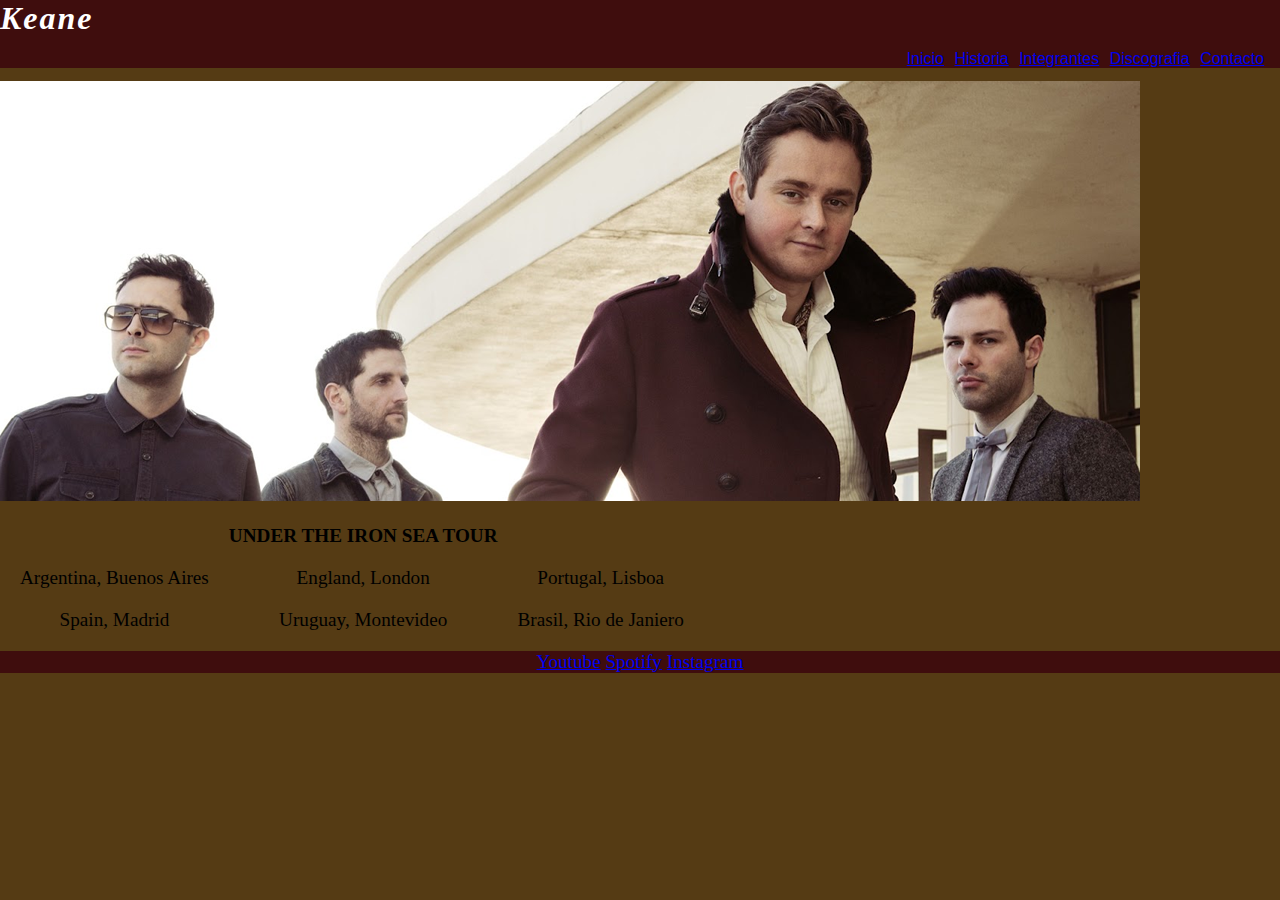
<file: index.html>
<!DOCTYPE html>
<html lang="en">
<head>
    <meta charset="UTF-8">
    <meta http-equiv="X-UA-Compatible" content="IE=edge">
    <meta name="viewport" content="width=device-width, initial-scale=1.0">
    <link rel="shortcut icon" href="./img/favicon/favicon.ico" type="image/x-icon">
    <link rel="stylesheet" href="./css/index.css">
    <title>Keaneofficial</title>
</head>
<body>
    <header>
        <h1>Keane</h1>
    <nav>
        <ul>
            <li><a href="index.html">Inicio</a></li>
            <li><a href="./html/biografia.html">Historia</a></li>
            <li><a href="./html/Integrantes.html">Integrantes</a></li>
            <li><a href="./html/Discografia.html">Discografia</a></li>
            <li><a href="./html/contacto.html">Contacto</a></li>
        </ul>
    </nav>
    </header>


    <main>

    <img src="./img/index/keaneportada2.png" alt="Foto portada">
    <section>
    <table>
        <tr>
        <th></th>
        <th>UNDER THE IRON SEA TOUR</th>
        <th></th>
        </tr>

        <tr>
            <td>Argentina, Buenos Aires</td>
            <td>England, London</td>
            <td>Portugal, Lisboa</td>
        </tr>
        <tr>
            <td>Spain, Madrid</td>
            <td>Uruguay, Montevideo</td>
            <td>Brasil, Rio de Janiero</td>
        </tr>
    </table>
    </section>
    </main>

    <footer>
        <a href="https://www.youtube.com/channel/UCu1raXDJ4jkIiyy_NOUF2QQ">Youtube</a>
        <a href="https://open.spotify.com/artist/53A0W3U0s8diEn9RhXQhVz?si=1OKAqd8HRUGfgY5ub-jD6w">Spotify</a>
        <a href="https://www.instagram.com/keaneofficial/?hl=es">Instagram</a>  
    </footer> 
</body>
</html>
</file>
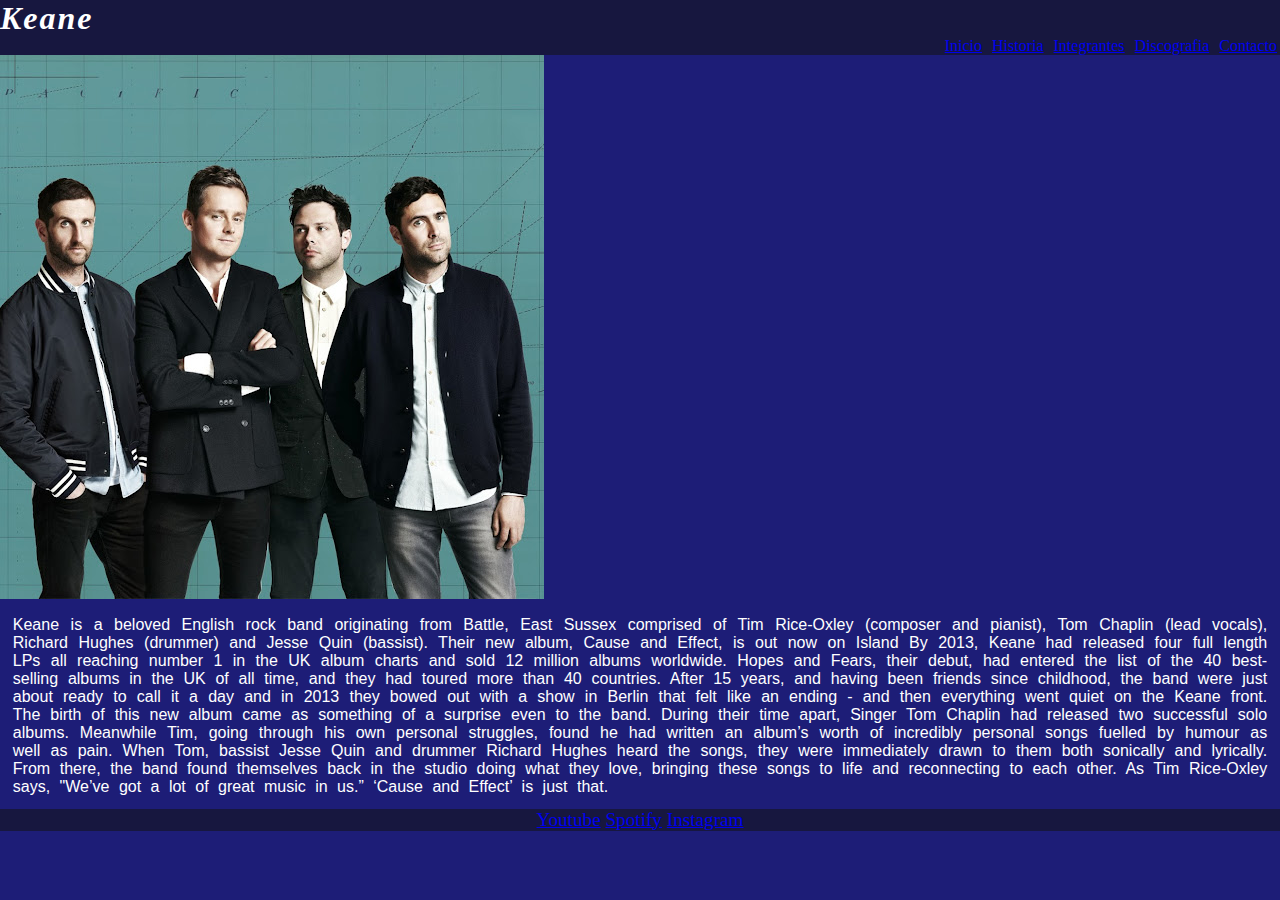
<file: html/biografia.html>
<!DOCTYPE html>
<html lang="en">
<head>
    <meta charset="UTF-8">
    <meta http-equiv="X-UA-Compatible" content="IE=edge">
    <meta name="viewport" content="width=device-width, initial-scale=1.0">
    <link rel="shortcut icon" href="../img/favicon/favicon.ico" type="image/x-icon">
    <link rel="stylesheet" href="../css/biografia.css">
    <title>Keaneofficial/Biografia</title>
</head>
<body>
    <header>
        <h1>Keane</h1>
    <nav>
        <ul>
            <li><a href="../index.html">Inicio</a></li>
            <li><a href="./biografia.html">Historia</a></li>
            <li><a href="./Integrantes.html">Integrantes</a></li>
            <li><a href="./Discografia.html">Discografia</a></li>
            <li><a href="./contacto.html">Contacto</a></li>
        </ul>
    </nav>
    </header>
    <main>
    <img src="../img/Biografia/keane1.jpg" alt="">
    <div>
        Keane is a beloved English rock band originating from Battle, East Sussex comprised of Tim Rice-Oxley (composer and pianist), Tom Chaplin (lead vocals), Richard Hughes (drummer) and Jesse Quin (bassist). Their new album, Cause and Effect, is out now on Island 
        By 2013, Keane had released four full length LPs all reaching number 1 in the UK album charts and sold 12 million albums worldwide. Hopes and Fears, their debut, had entered the list of the 40 best-selling albums in the UK of all time, and they had toured more than 40 countries. After 15 years, and having been friends since childhood, the band were just about ready to call it a day and in 2013 they bowed out with a show in Berlin that felt like an ending - and then everything went quiet on the Keane front.       
        The birth of this new album came as something of a surprise even to the band. During their time apart, Singer Tom Chaplin had released two successful solo albums. Meanwhile Tim, going through his own personal struggles, found he had written an album’s worth of incredibly personal songs fuelled by humour as well as pain. When Tom, bassist Jesse Quin and drummer Richard Hughes heard the songs, they were immediately drawn to them both sonically and lyrically. From there, the band found themselves back in the studio doing what they love, bringing these songs to life and reconnecting to each other.       
        As Tim Rice-Oxley says, "We’ve got a lot of great music in us.” ‘Cause and Effect’ is just that.
    </div> 
    </main>


    <footer>
        <a href="https://www.youtube.com/channel/UCu1raXDJ4jkIiyy_NOUF2QQ">Youtube</a>
        <a href="https://open.spotify.com/artist/53A0W3U0s8diEn9RhXQhVz?si=1OKAqd8HRUGfgY5ub-jD6w">Spotify</a>
        <a href="https://www.instagram.com/keaneofficial/?hl=es">Instagram</a>
    </footer>

</body>
</html>
</file>
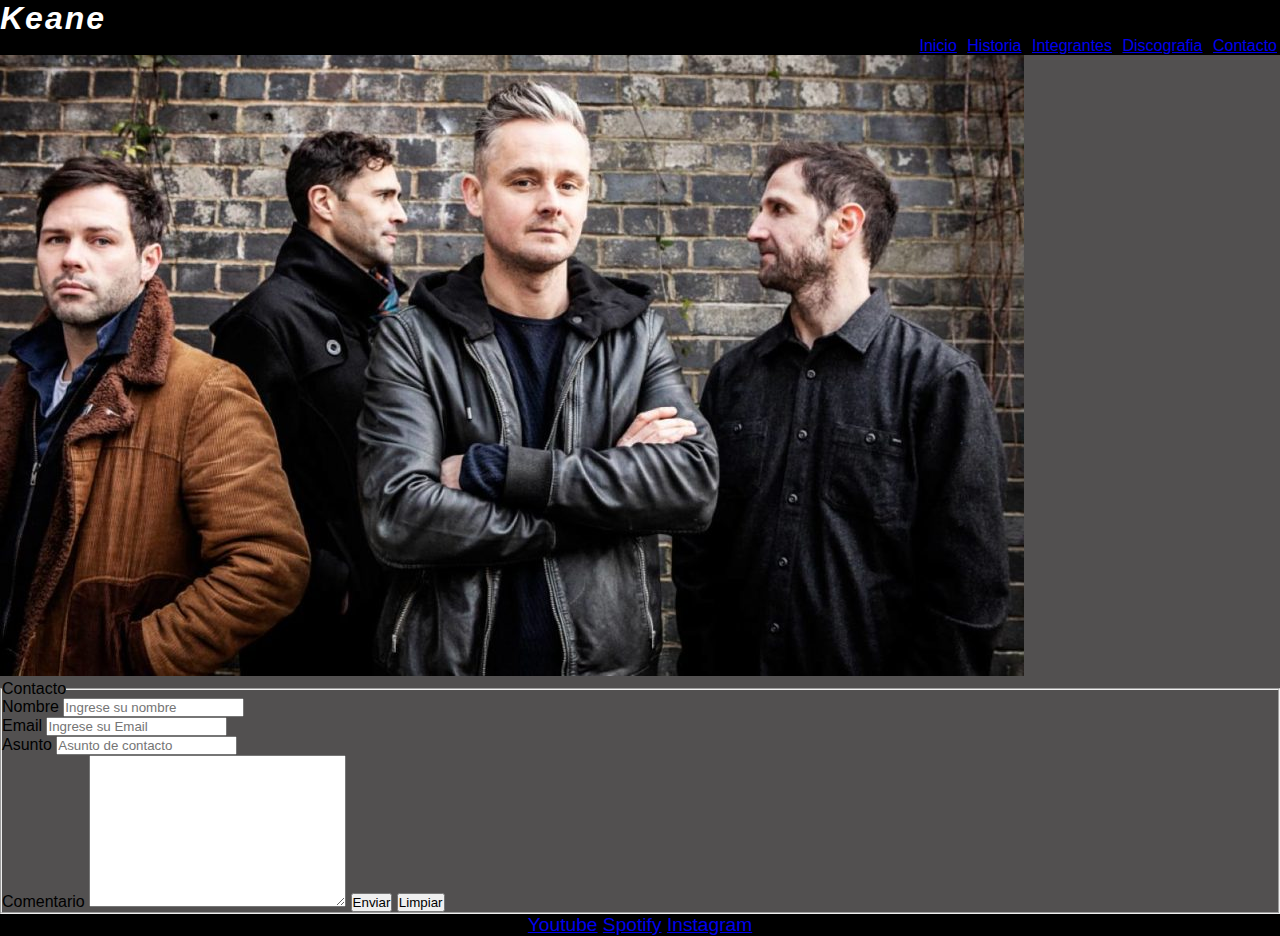
<file: html/contacto.html>
<!DOCTYPE html>
<html lang="en">
<head>
    <meta charset="UTF-8">
    <meta http-equiv="X-UA-Compatible" content="IE=edge">
    <meta name="viewport" content="width=device-width, initial-scale=1.0">
    <link rel="shortcut icon" href="../img/favicon/favicon.ico" type="image/x-icon">
    <link rel="stylesheet" href="../css/contacto.css">
    <title>Keaneofficial/Contacto</title>
</head>
<body>
    <header>
        <h1>Keane</h1>
    <nav>
        <ul>
            <li><a href="../index.html">Inicio</a></li>
            <li><a href="./biografia.html">Historia</a></li>
            <li><a href="./Integrantes.html">Integrantes</a></li>
            <li><a href="./Discografia.html">Discografia</a></li>
            <li><a href="./contacto.html">Contacto</a></li>
        </ul>
    </nav>
    </header>
    <main>
    <img src="../img/contacto/Keane2.jpg" alt="">

    <form action="">
        <fieldset>
        <legend>Contacto</legend>
        <label for="Nombre">Nombre</label>
        <input type="text" placeholder="Ingrese su nombre" id="Nombre">
        <br>
        <label for="Email">Email</label>
        <input type="email" placeholder="Ingrese su Email" id="Email">
        <br>
        <label for="Asunto">Asunto</label>
        <input type="text" placeholder="Asunto de contacto" id="Asunto">
        <br>
        <label for="Comentario">Comentario</label>
        <textarea name="" id="" cols="30" rows="10"></textarea>
        <button type="submit">Enviar</button>
        <button type="reset">Limpiar</button>
        </fieldset>
        
    </form>
    </main>
    


    <footer>
        <a href="https://www.youtube.com/channel/UCu1raXDJ4jkIiyy_NOUF2QQ">Youtube</a>
        <a href="https://open.spotify.com/artist/53A0W3U0s8diEn9RhXQhVz?si=1OKAqd8HRUGfgY5ub-jD6w">Spotify</a>
        <a href="https://www.instagram.com/keaneofficial/?hl=es">Instagram</a>
    </footer>
</body>
</html>
</file>
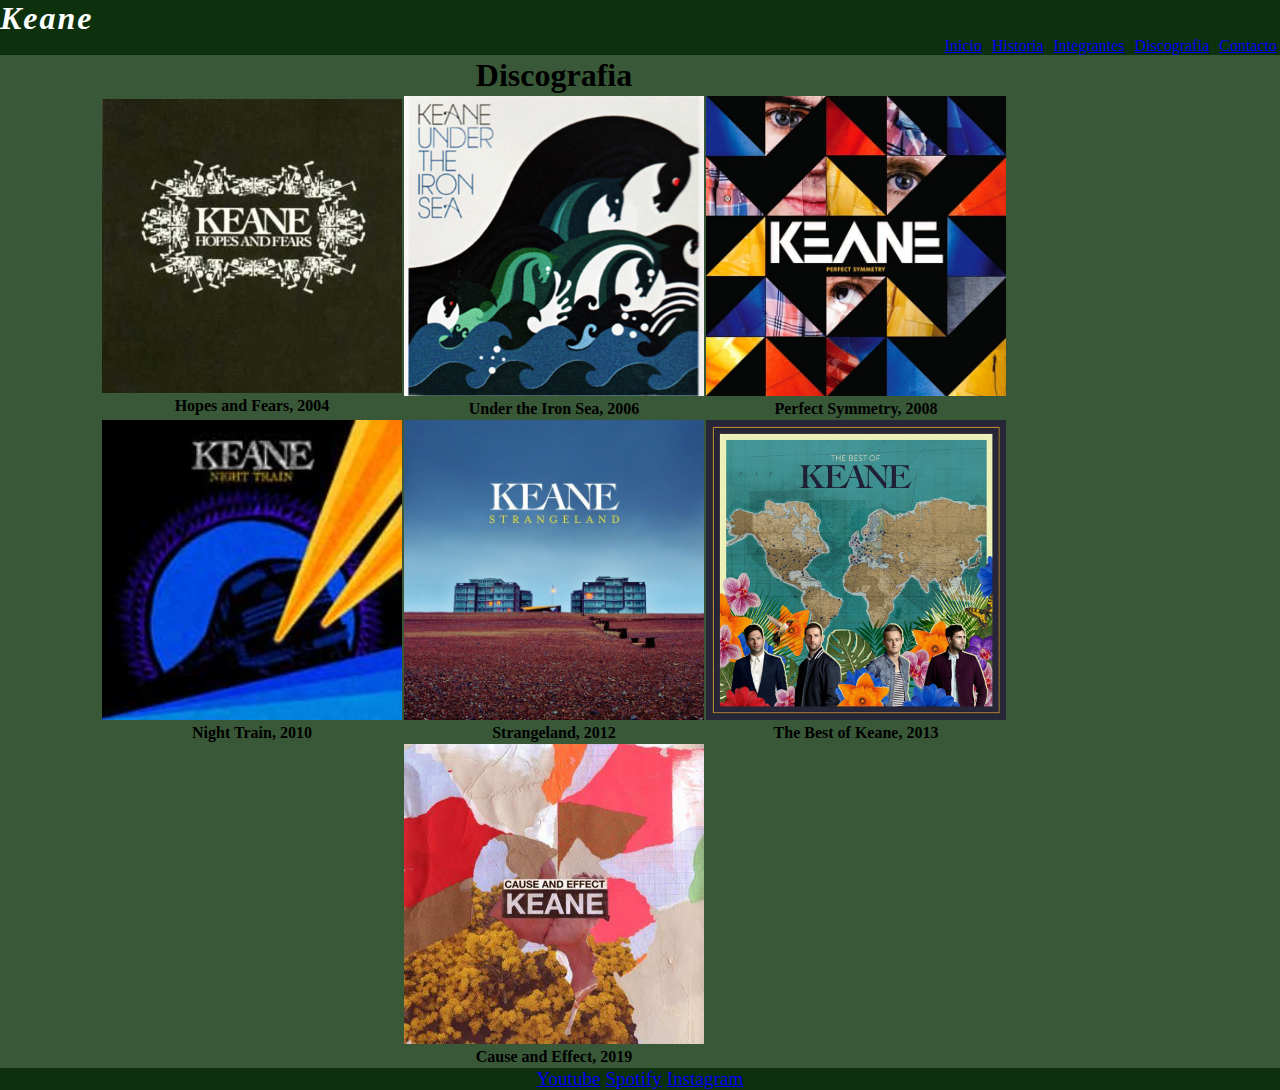
<file: html/Discografia.html>
<!DOCTYPE html>
<html lang="en">
<head>
    <meta charset="UTF-8">
    <meta http-equiv="X-UA-Compatible" content="IE=edge">
    <meta name="viewport" content="width=device-width, initial-scale=1.0">
    <link rel="shortcut icon" href="../img/favicon/favicon.ico" type="image/x-icon">
    <link rel="stylesheet" href="../css/discografia.css">
    <title>Keaneofficial/Discografia</title>
</head>
<body>
    <header>
        <h1>Keane</h1>
    <nav>
        <ul>
            <li><a href="../index.html">Inicio</a></li>
            <li><a href="./biografia.html">Historia</a></li>
            <li><a href="./Integrantes.html">Integrantes</a></li>
            <li><a href="./Discografia.html">Discografia</a></li>
            <li><a href="./contacto.html">Contacto</a></li>
        </ul>
    </nav>
    </header>
    <main>
        
            <table>
                <tr>
                <th></th>
                <th class="discografia">Discografia</th>
                <th></th>
                </tr>
        
                <tr>
                    <td><img src="../img/Discografia/hopesandafears2004.jpg" alt=""><h2>Hopes and Fears, 2004</h2></td>
                    <td><img src="../img/Discografia/undertheironsea2006.jpg" alt=""><h2>Under the Iron Sea, 2006</h2></td>
                    <td><img src="../img/Discografia/perfectsymmetry2008.jpg" alt=""><h2>Perfect Symmetry, 2008</h2></td>
                </tr>
                <tr>
                    <td><img src="../img/Discografia/nighttrain2010.jpg" alt=""><h2>Night Train, 2010</h2></td>
                    <td><img src="../img/Discografia/strangeland2012.jpg" alt=""><h2>Strangeland, 2012</h2></td>
                    <td><img src="../img/Discografia/thebestofkeane2013.jpg" alt=""><h2>The Best of Keane, 2013</h2></td>
                </tr>
                <tr>
                <td></td>
                <td><img src="../img/Discografia/causeandeffect2019.jpg" alt=""><h2>Cause and Effect, 2019</h2></td>
                <td></td>
            </tr>
        </table>
        
    </main>

<footer>
    <a href="https://www.youtube.com/channel/UCu1raXDJ4jkIiyy_NOUF2QQ">Youtube</a>
    <a href="https://open.spotify.com/artist/53A0W3U0s8diEn9RhXQhVz?si=1OKAqd8HRUGfgY5ub-jD6w">Spotify</a>
    <a href="https://www.instagram.com/keaneofficial/?hl=es">Instagram</a>
</footer>

</body>
</html>
</file>
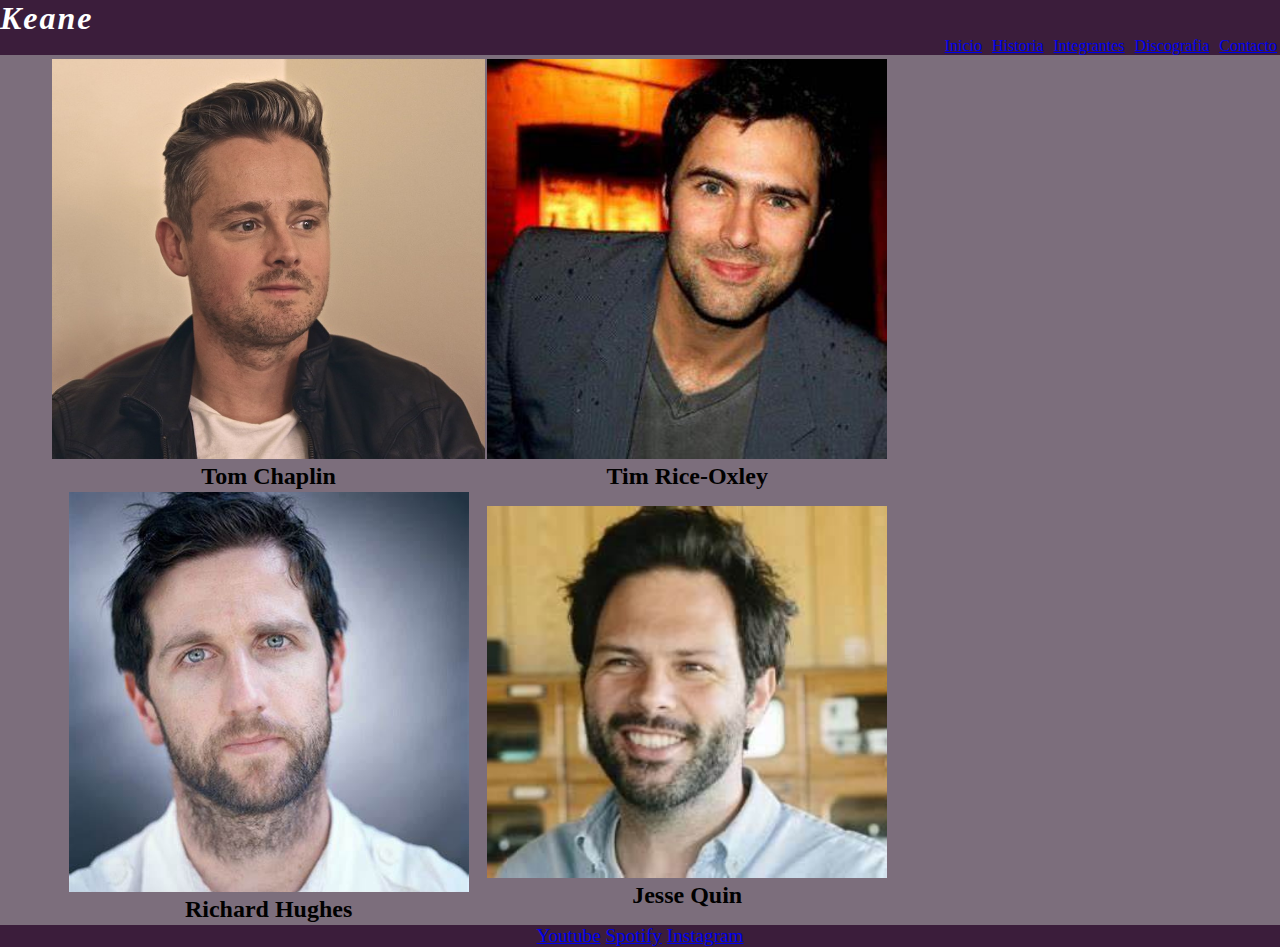
<file: html/Integrantes.html>
<!DOCTYPE html>
<html lang="en">
<head>
    <meta charset="UTF-8">
    <meta http-equiv="X-UA-Compatible" content="IE=edge">
    <meta name="viewport" content="width=device-width, initial-scale=1.0">
    <link rel="shortcut icon" href="../img/favicon/favicon.ico" type="image/x-icon">
    <link rel="stylesheet" href="../css/integrantes.css">
    <title>Keaneofficial/Integrantes</title>
</head>
<body>
    <header>
        <h1>Keane</h1>
    <nav>
        <ul>
            <li><a href="../index.html">Inicio</a></li>
            <li><a href="./biografia.html">Historia</a></li>
            <li><a href="./Integrantes.html">Integrantes</a></li>
            <li><a href="./Discografia.html">Discografia</a></li>
            <li><a href="./contacto.html">Contacto</a></li>
        </ul>
    </nav>
    </header>
    <main>
        <table>
            <tr>
                <th></th>
                <th></th>
            </tr>
            <tr>
                <td><img src="../img/Integrantes/tomchoplinvocalista.jpg" alt=""><h2>Tom Chaplin</h2> </td>
                <td><img src="../img/Integrantes/timricetecladista.jpg" alt=""><h2>Tim Rice-Oxley</h2></td>
            </tr>
            <tr>
                <td><img src="../img/Integrantes/richardhughesbaterista.jpg" alt=""><h2>Richard Hughes</h2></td>
                <td><img src="../img/Integrantes/jessequincuerdas.jpg" alt=""><h2>Jesse Quin</h2></td>
            </tr>   
        </table>
    </main>

    <footer>
        <a href="https://www.youtube.com/channel/UCu1raXDJ4jkIiyy_NOUF2QQ">Youtube</a>
        <a href="https://open.spotify.com/artist/53A0W3U0s8diEn9RhXQhVz?si=1OKAqd8HRUGfgY5ub-jD6w">Spotify</a>
        <a href="https://www.instagram.com/keaneofficial/?hl=es">Instagram</a>
    </footer>

</body>
</html>
</file>
<file: css/index.css>
*{margin: 0;
    padding: 0;}

header{
    
    background-color: rgb(63, 13, 13);
    color: white;
    display:block;
    justify-content: center;

}


h1{
    
    margin-top: 0%;
    margin-bottom: 0%;
    font-style: oblique;
    letter-spacing: 2px;
}

body{

    background-color: rgb(85, 59, 20);
    background-size:cover;

}

nav{
    background-color: rgb(63, 13, 13);
    font-weight: 100;
    font-size: medium;
    background-size: 10%;
    text-align:end;
    font-family: Arial, Helvetica, sans-serif;
    bottom: 30px;
    left: 0px;
    margin: 1%;
    
    }

ul{
    list-style: none;

    }
table{
    border-collapse: separate;
    text-indent:inherit;
    border-spacing: 20px ;

}
tr{
    display:table-row;
    vertical-align: middle;
    text-align: center;
    font-size: larger;
}
footer{
    background-color: rgb(63, 13, 13);
    text-align: center; 
    font-size: larger;
}

li{
    display: inline;
    padding-left: 3px;
    padding-right: 3px;
}
</file>
<file: css/biografia.css>
*{
    margin: 0;
    padding: 0;
}

body{
    background-color:rgb(29, 29, 119) ;
    margin: 0%;

}
header{
    background-color: rgb(23, 23, 63);
    margin: 0%;

}
nav{
    text-align: end;
}
ul{
    list-style: none;
}
footer{
    background-color: rgb(23, 23, 63);
    text-align: center;
    font-size: larger;
}
h1{
    margin-top: 0%;
    color: white;
    margin-bottom: 0%;
    font-style: oblique;
    letter-spacing: 2px;
}
div{
    font-family: Arial, Helvetica, sans-serif;
    color: white;
    word-spacing: 5px;
    text-align: justify;
    margin: 1%;
    

}
li{
    display: inline;
    padding-left: 3px;
    padding-right: 3px;
}
</file>
<file: css/contacto.css>
*{
    margin: 0;
    padding: 0;
}
body{
    background-color: rgb(82, 80, 80);
    margin: 0%;
    font-family: Arial, Helvetica, sans-serif
}
header{
    background-color: black;
    color: white;

}
nav{
    text-align: end;
}
h1{
    font-family: Arial, Helvetica, sans-serif;
    color: white;
}
ul{
    list-style: none;
    list-style-position:unset;
}
footer{
    background-color: black;
    text-align: center;
    font-size: larger;
}
div{
    border: none;
    display:grid;
}
li{
    display: inline;
    padding-left: 3px;
    padding-right: 3px;
}
h1{margin-top: 0%;
margin-bottom: 0%;
font-style: oblique;
letter-spacing: 2px;}
</file>
<file: css/discografia.css>
*{
    margin: 0;
    padding: 0;
}
header{
    background-color: rgb(13, 48, 13);
    color: white;

}
footer{
    background-color: rgb(13, 48, 13);
    text-align: center;
    font-size: larger;
    background-position: bottom;

}
ul{
    list-style: none;
    text-align: end;
}
body{
    background-color: rgb(56, 88, 56)
}
li{
    display: inline;
    padding-left: 3px;
    padding-right: 3px;
}
h1{ margin-top: 0%;
    margin-bottom: 0%;
    font-style: oblique;
    letter-spacing: 2px;}
img{
        max-width: 100px;
        min-width: 300px;
        max-height: 300px;
        object-fit:cover;}
    
table{
        border-collapse:separate;
        text-indent:inherit;
        padding-left: 100px;
        border-radius: 100px;
        font-size:medium;
        border-top: 50px;
    
    }
tr{
        display:table-row;
        vertical-align: middle;
        text-align: center;
        }
h2{ font-size: medium;}
.discografia{
    font-size: xx-large;
    text-align: center;
    }
</file>
<file: css/integrantes.css>
*{
    margin: 0;
    padding: 0;
}
body{
    background-color: rgb(124, 110, 124);
}
header{
    background-color: rgb(59, 29, 59);
    color: white;

}
footer{
    background-color: rgb(59, 29, 59);
    text-align: center;
    font-size: larger;
}
ul{
    list-style: none;
    text-align:end;

}
li{
    display: inline;
    padding-left: 3px;
    padding-right: 3px;
}
img{
    max-width: 500px;
    min-width: 400px;
    max-height: 400px;
    object-fit:cover;}

table{
    border-collapse: separate;
    text-indent:inherit;
    padding-left: 50px;
    border-radius: 10px;

}
tr{
    display:table-row;
    vertical-align: middle;
    text-align: center;
    }

h1{ margin-top: 0%;
    margin-bottom: 0%;
    font-style: oblique;
    letter-spacing: 2px;}
</file>
